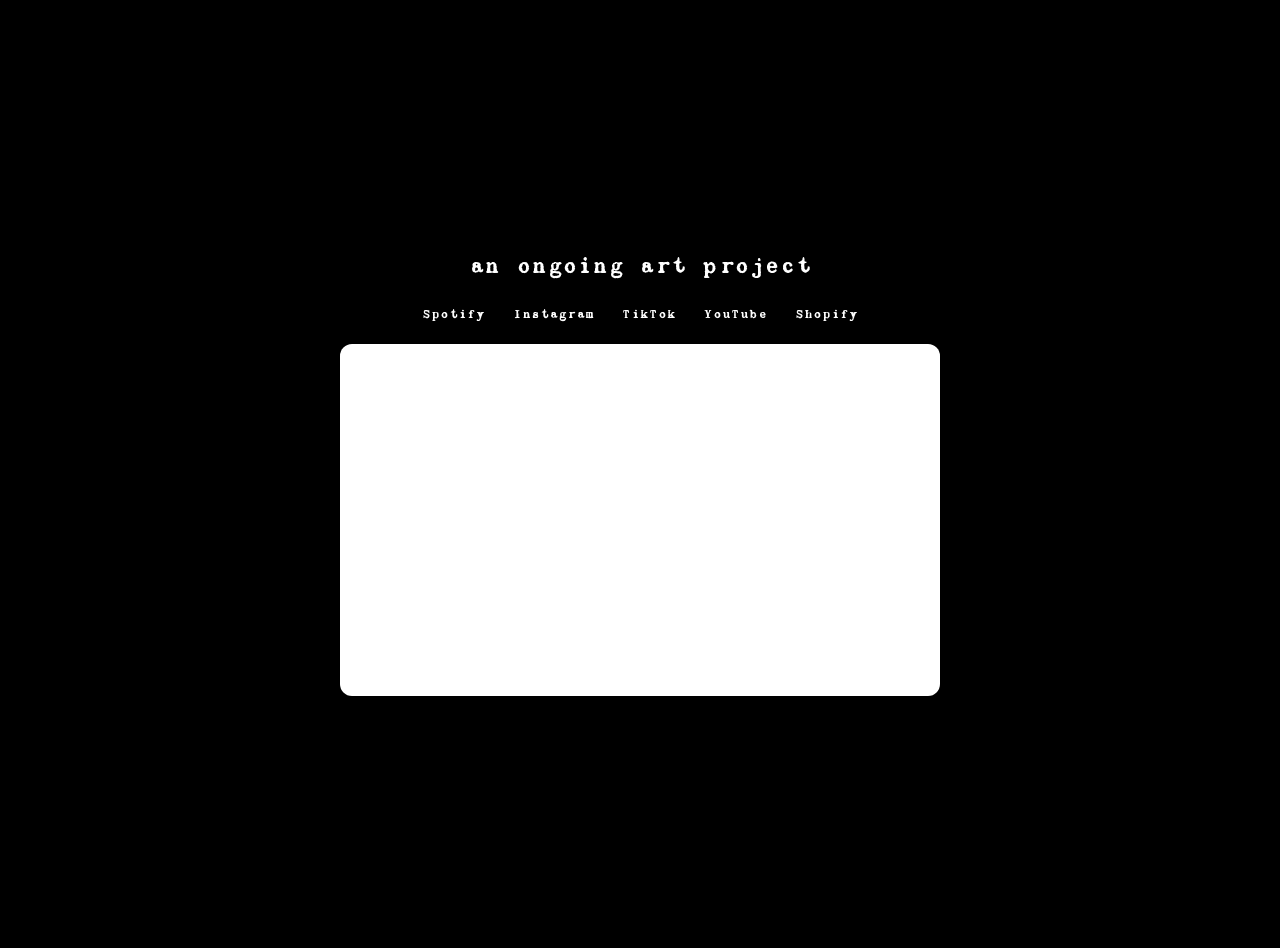
<file: index.html>
<!DOCTYPE html>
<html lang="en">
<head>
  <meta charset="utf-8" />
  <meta name="viewport" content="width=device-width, initial-scale=1" />
  <title>Luke Linnell Productions</title>
  <style>
    @font-face{
      font-family:"ZaiOlivetti";
      src:url("zai_OlivettiLettera22Typewriter.ttf") format("truetype");
      font-display:swap;
    }
    :root { color-scheme: dark; }
    html,body { height:100%; margin:0; }
    body{
      font-family:"ZaiOlivetti", monospace;
      color:#fff; text-align:center; overflow-x:hidden;
      background:#000; /* fallback if video fails */
    }
    /* Fullscreen video bg */
    #bg-video{
      position:fixed; inset:0;
      width:100%; height:100%;
      object-fit:cover; object-position:center;
      z-index:-1;
    }
    /* Center content */
    .content{
      min-height:100vh;
      display:flex; flex-direction:column;
      align-items:center; justify-content:center;
      gap:20px; padding:24px;
    }
    .tagline{ font-size:2rem; }
    .links a{
      display:inline-block; margin:0 10px;
      color:#fff; text-decoration:none; font-size:1.1rem;
    }
    .links a:hover{ text-decoration:underline; }
    .spotify-embed{ width:min(600px, 90%); margin:0 auto; }
  </style>
</head>
<body>
  <video id="bg-video" autoplay muted loop playsinline>
    <source src="background.mp4" type="video/mp4" />
    <!-- Optional poster="verticalbackground.png" -->
  </video>

  <div class="content">
    <div class="tagline">an ongoing art project</div>

    <div class="links">
      <a href="https://open.spotify.com/artist/5k1k1mCa8kpn2nTVdpLOv3">Spotify</a>
      <a href="https://www.instagram.com">Instagram</a>
      <a href="https://www.tiktok.com/@lukelinnellmusic?is_from_webapp=1&sender_device=pc">TikTok</a>
      <a href="https://www.youtube.com/@lukelinnellproductions">YouTube</a>
      <a href="https://www.shopify.com">Shopify</a>
    </div>

    <div class="spotify-embed">
      <iframe
        style="border-radius:12px" width="100%" height="352"
        src="https://open.spotify.com/embed/artist/5k1k1mCa8kpn2nTVdpLOv3?utm_source=generator"
        frameborder="0" loading="lazy"
        allow="autoplay; clipboard-write; encrypted-media; fullscreen; picture-in-picture"
        title="Spotify artist embed: Luke Linnell"></iframe>
    </div>
  </div>
</body>
</html>
</file>
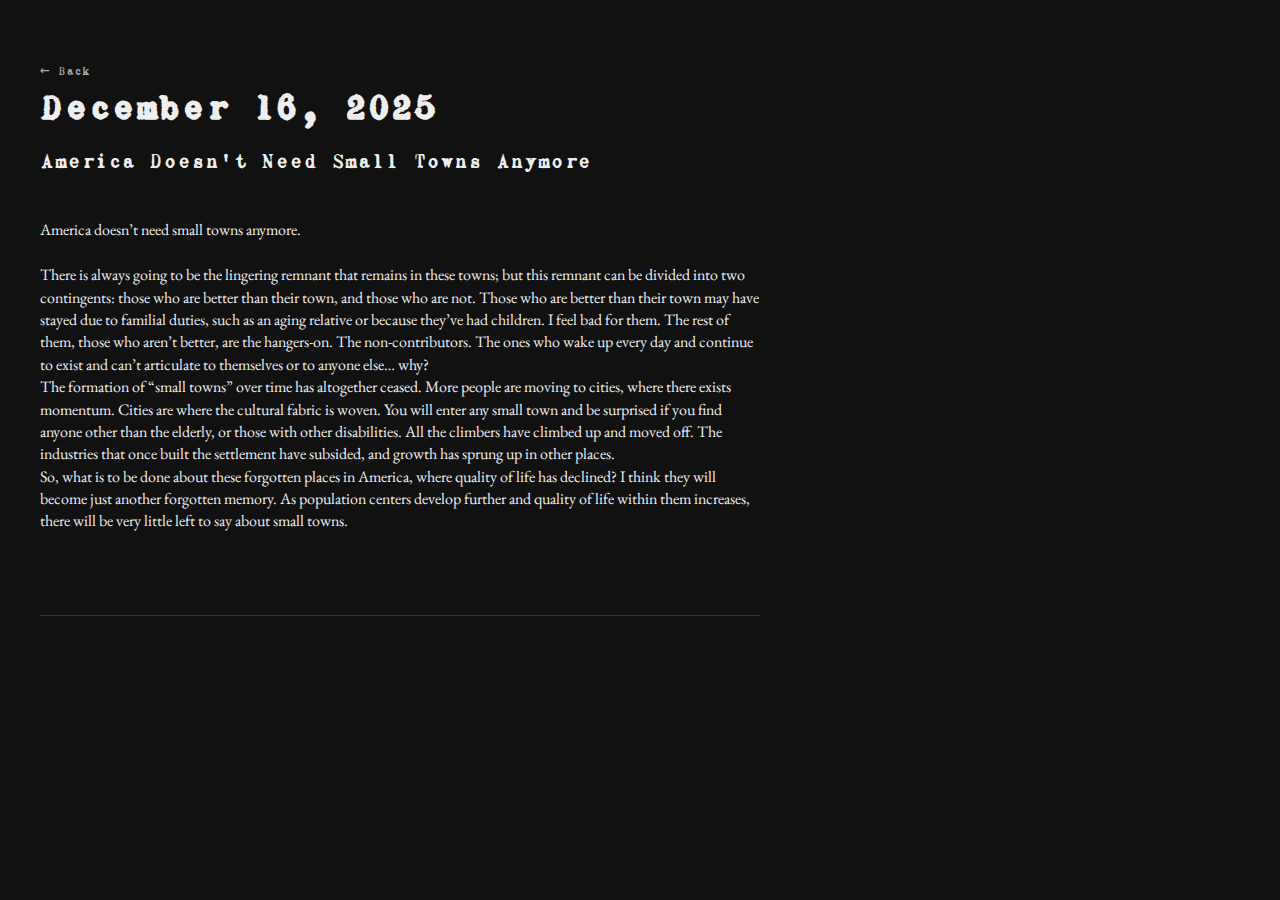
<file: blog.html>
<!DOCTYPE html>
<html lang="en">
<head>
  <meta charset="UTF-8">
  <title>Blog</title>

  <link href="https://fonts.googleapis.com/css2?family=EB+Garamond:wght@500&display=swap" rel="stylesheet">

  <style>
    @font-face {
      font-family: "ZaiOlivetti";
      src: url("zai_OlivettiLettera22Typewriter.ttf") format("truetype");
    }

    body {
      margin: 0;
      padding: 60px 40px;
      background: #111;
      color: #eee;
      font-family: "ZaiOlivetti", monospace;
    }

    a {
      color: #aaa;
      text-decoration: none;
    }

    .post {
      max-width: 720px;
      margin-bottom: 80px;
      border-bottom: 1px solid #333;
      padding-bottom: 60px;
    }

    .date {
      font-size: 48px;
      font-weight: bold;
    }

    .title {
      font-size: 28px;
      margin-top: 10px;
    }

    .content {
      font-family: "EB Garamond", serif;
      font-size: 16px;
      line-height: 1.4;
      margin-top: 20px;
      white-space: pre-line;
    }
  </style>
</head>

<body>

  <a href="index.html">← Back</a>

  <div class="post">
    <div class="date">December 16, 2025</div>
    <div class="title">America Doesn't Need Small Towns Anymore</div>
    <div class="content">
America doesn’t need small towns anymore. 

There is always going to be the lingering remnant that remains in these towns; but this remnant can be divided into two contingents: those who are better than their town, and those who are not. Those who are better than their town may have stayed due to familial duties, such as an aging relative or because they’ve had children. I feel bad for them. The rest of them, those who aren’t better, are the hangers-on. The non-contributors. The ones who wake up every day and continue to exist and can’t articulate to themselves or to anyone else… why?
The formation of “small towns” over time has altogether ceased. More people are moving to cities, where there exists momentum. Cities are where the cultural fabric is woven. You will enter any small town and be surprised if you find anyone other than the elderly, or those with other disabilities. All the climbers have climbed up and moved off. The industries that once built the settlement have subsided, and growth has sprung up in other places.
So, what is to be done about these forgotten places in America, where quality of life has declined? I think they will become just another forgotten memory. As population centers develop further and quality of life within them increases, there will be very little left to say about small towns.
</file>
